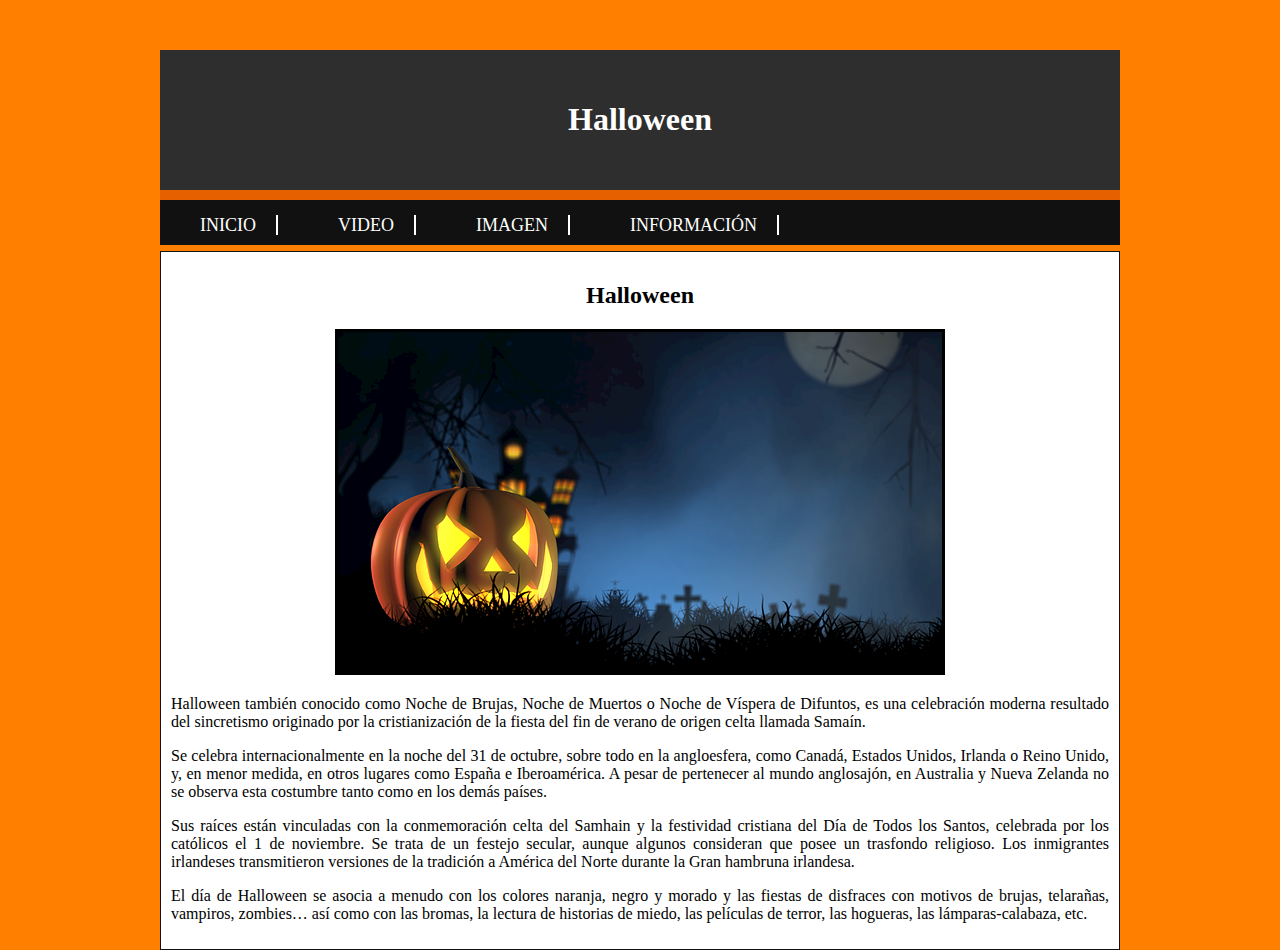
<file: index.html>
<!DOCTYPE html>
<html lang="es">
<head>
    <meta charset="UTF-8">
    <meta name="viewport" content="width=device-width, initial-scale=1.0">
    <link rel="stylesheet" href="css/estilos.css">
    <title>HALLOWEEN</title>
</head>
<body>
    <div class="contenedor"> <!----> 
        <div class="header">
            <h1 class="centrar">
                Halloween
            </h1>
        </div>
        <div class="navbar"> 
            <ul> <!--Opciones con hipervinculos  ul>li*4>a-->
                <li><a href="index.html">Inicio</a></li>
                <li><a href="video.html">Video</a></li>
                <li><a href="imagen.html">Imagen</a></li>
                <li><a href="info.html">Información</a></li>
            </ul>
        </div>
        <div class="body">
            <div class="contenido">
                <h2 class="centrar">
                    Halloween
                </h2>
                <div class="centrar">
                    <img src="IMG/halloween.png" border="3">
                </div>
                <div class="justificar">
                <p>Halloween también conocido como Noche de Brujas, Noche de Muertos o Noche de Víspera de Difuntos, es una celebración moderna resultado del sincretismo originado por la cristianización de la fiesta del fin de verano de origen celta llamada Samaín.
                </p>
                <p>Se celebra internacionalmente en la noche del 31 de octubre, sobre todo en la angloesfera, como Canadá, Estados Unidos, Irlanda o Reino Unido, y, en menor medida, en otros lugares como España e Iberoamérica. A pesar de pertenecer al mundo anglosajón, en Australia y Nueva Zelanda no se observa esta costumbre tanto como en los demás países.
                </p>
                <p>Sus raíces están vinculadas con la conmemoración celta del Samhain y la festividad cristiana del Día de Todos los Santos, celebrada por los católicos el 1 de noviembre. Se trata de un festejo secular, aunque algunos consideran que posee un trasfondo religioso. Los inmigrantes irlandeses transmitieron versiones de la tradición a América del Norte durante la Gran hambruna irlandesa.
                </p>
                <p>El día de Halloween se asocia a menudo con los colores naranja, negro y morado y las fiestas de disfraces con motivos de brujas, telarañas, vampiros, zombies… así como con las bromas, la lectura de historias de miedo, las películas de terror, las hogueras, las lámparas-calabaza, etc.
                </p>
                </div>
            </div>
        </div>
    </div>
</body>
</html>
</file>
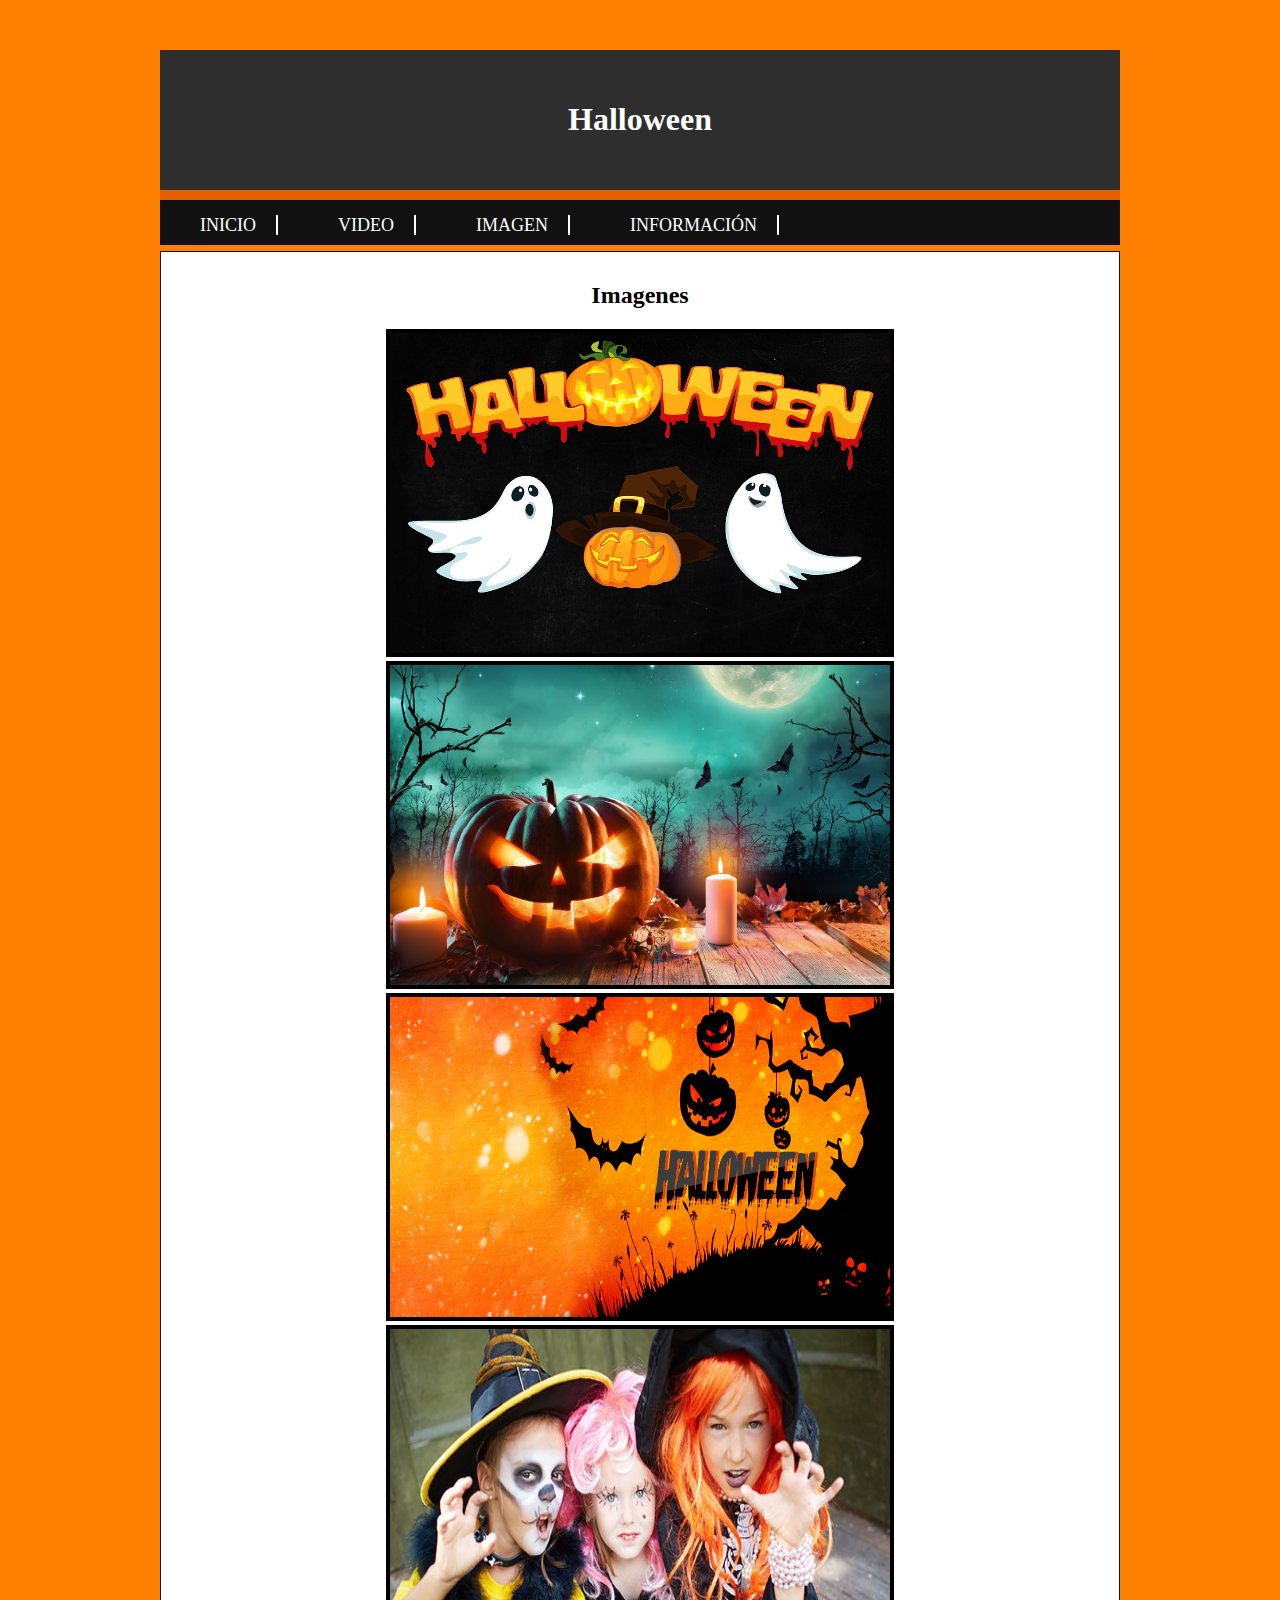
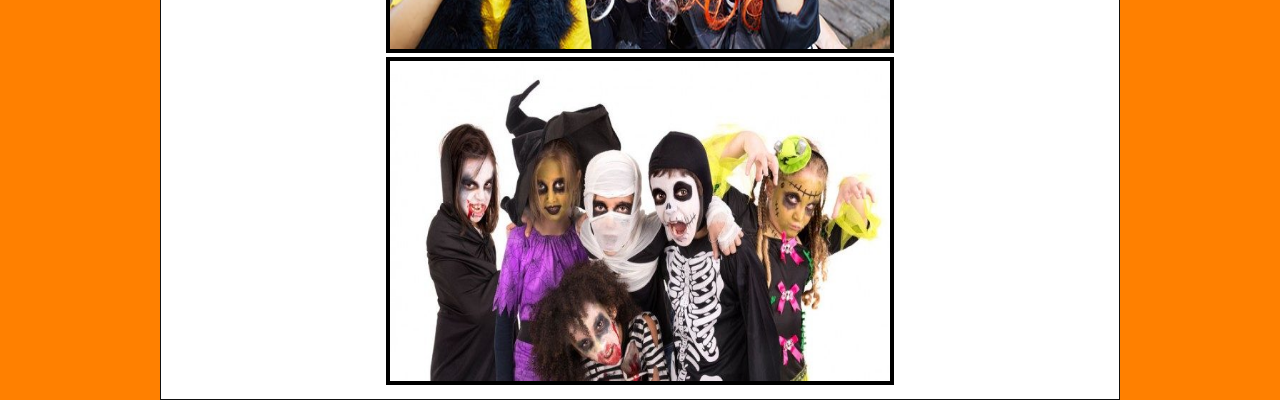
<file: imagen.html>
<!DOCTYPE html>
<html lang="en">
<head>
    <meta charset="UTF-8">
    <meta name="viewport" content="width=device-width, initial-scale=1.0">
    <link rel="stylesheet" href="css/estilos.css">
    <title>HALLOWEEN</title>
</head>
<body>
    <div class="contenedor">
        <div class="header">
            <h1 class="centrar">
                Halloween
            </h1>
        </div>
        <div class="navbar"> 
            <ul> <!--Opciones con hipervinculos  ul>li*4>a-->
                <li><a href="index.html">Inicio</a></li>
                <li><a href="video.html">Video</a></li>
                <li><a href="imagen.html">Imagen</a></li>
                <li><a href="info.html">Información</a></li>
            </ul>
        </div>
        <div class="body">
            <div class="contenido">
                <div class="centrar">
                    <h2>Imagenes</h2>
                </div>
                    <div class="centrar">
                        <img src="IMG/halloween1.jpg" width="500" height="320" border="4">
                        <img src="IMG/halloween2.jpg" width="500" height="320" border="4">
                        <img src="IMG/halloween3.jpg" width="500" height="320" border="4">
                        <img src="IMG/halloween4.jpg" width="500" height="320" border="4">
                        <img src="IMG/halloween5.jpg" width="500" height="320" border="4">
                    </div>
                </div>
         </div>
    </div>
</body>
</html>
</file>
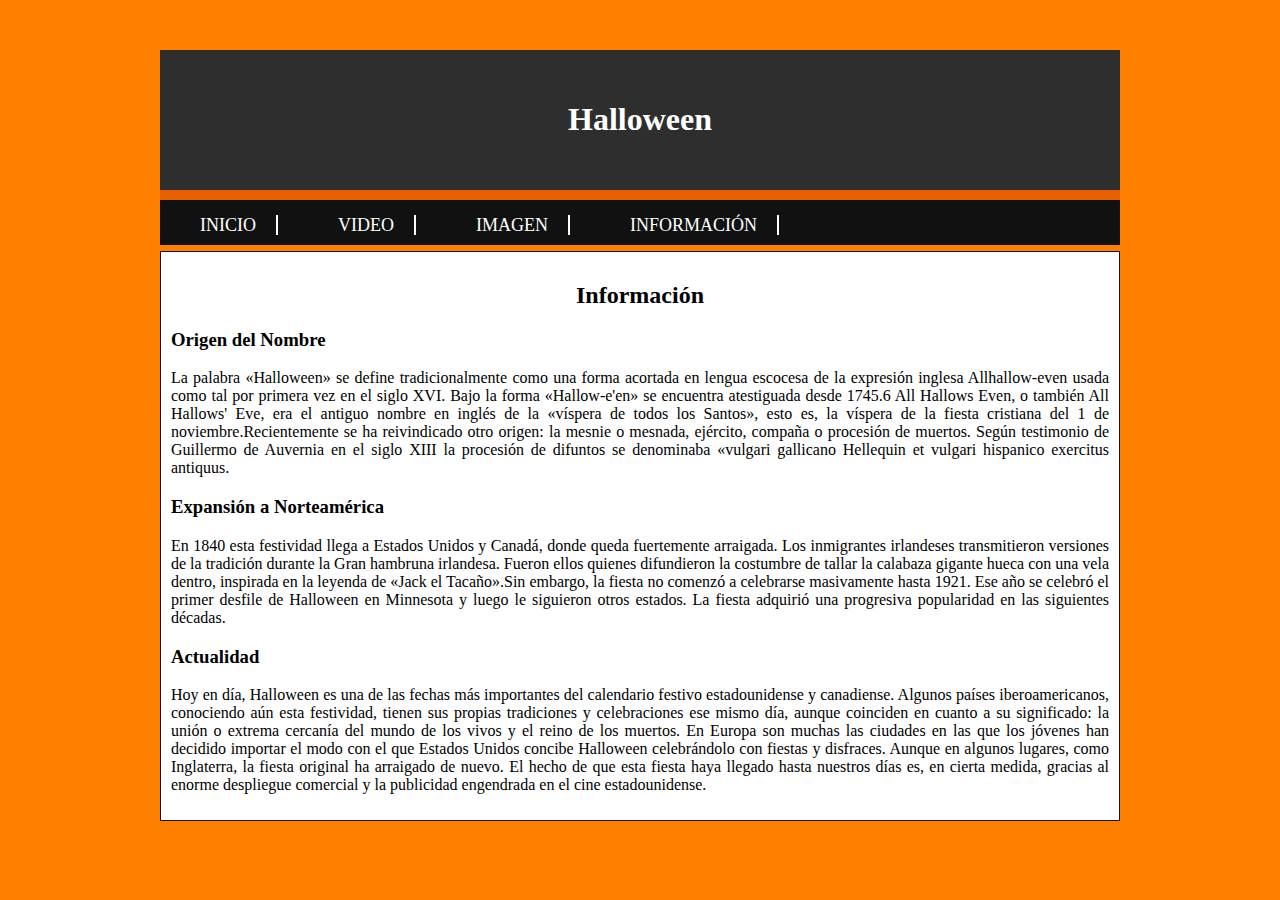
<file: info.html>
<!DOCTYPE html>
<html lang="en">
<head>
    <meta charset="UTF-8">
    <meta name="viewport" content="width=device-width, initial-scale=1.0">
    <link rel="stylesheet" href="css/estilos.css">
    <title>HALLOWEEN</title>
</head>
<body>
    <div class="contenedor">
        <div class="header">
            <h1 class="centrar">
                Halloween
            </h1>
        </div>
        <div class="navbar"> 
            <ul> <!--Opciones con hipervinculos  ul>li*4>a-->
                <li><a href="index.html">Inicio</a></li>
                <li><a href="video.html">Video</a></li>
                <li><a href="imagen.html">Imagen</a></li>
                <li><a href="info.html">Información</a></li>
            </ul>
        </div>
        <div class="body">
            <div class="contenido">
                <div class="centrar">
                    <h2>Información</h2>
                </div>
                
                <div>
                    <h3>Origen del Nombre</h3>
                <div class="justificar">
                    <p>La palabra «Halloween» se define tradicionalmente como una forma acortada en lengua escocesa de la expresión inglesa Allhallow-even usada como tal por primera vez en el siglo XVI. Bajo la forma «Hallow-e'en» se encuentra atestiguada desde 1745.6 All Hallows Even, o también All Hallows' Eve, era el antiguo nombre en inglés de la «víspera de todos los Santos», esto es, la víspera de la fiesta cristiana del 1 de noviembre.Recientemente se ha reivindicado otro origen: la mesnie o mesnada, ejército, compaña o procesión de muertos. Según testimonio de Guillermo de Auvernia en el siglo XIII la procesión de difuntos se denominaba «vulgari gallicano Hellequin et vulgari hispanico exercitus antiquus.
                    </p>
                </div>
                <h3>Expansión a Norteamérica</h3>
                <div class="justificar">
                    <p>En 1840 esta festividad llega a Estados Unidos y Canadá, donde queda fuertemente arraigada. Los inmigrantes irlandeses transmitieron versiones de la tradición durante la Gran hambruna irlandesa. Fueron ellos quienes difundieron la costumbre de tallar la calabaza gigante hueca con una vela dentro, inspirada en la leyenda de «Jack el Tacaño».Sin embargo, la fiesta no comenzó a celebrarse masivamente hasta 1921. Ese año se celebró el primer desfile de Halloween en Minnesota y luego le siguieron otros estados. La fiesta adquirió una progresiva popularidad en las siguientes décadas.
                    </p>
                </div>
                <h3>Actualidad</h3>
                <div class="justificar">
                    <p>Hoy en día, Halloween es una de las fechas más importantes del calendario festivo estadounidense y canadiense. Algunos países iberoamericanos, conociendo aún esta festividad, tienen sus propias tradiciones y celebraciones ese mismo día, aunque coinciden en cuanto a su significado: la unión o extrema cercanía del mundo de los vivos y el reino de los muertos. En Europa son muchas las ciudades en las que los jóvenes han decidido importar el modo con el que Estados Unidos concibe Halloween celebrándolo con fiestas y disfraces. Aunque en algunos lugares, como Inglaterra, la fiesta original ha arraigado de nuevo. El hecho de que esta fiesta haya llegado hasta nuestros días es, en cierta medida, gracias al enorme despliegue comercial y la publicidad engendrada en el cine estadounidense.
                    </p>
                </div>
            </div>
            </div>
        </div>
    </div>
</body>
</html>
</file>
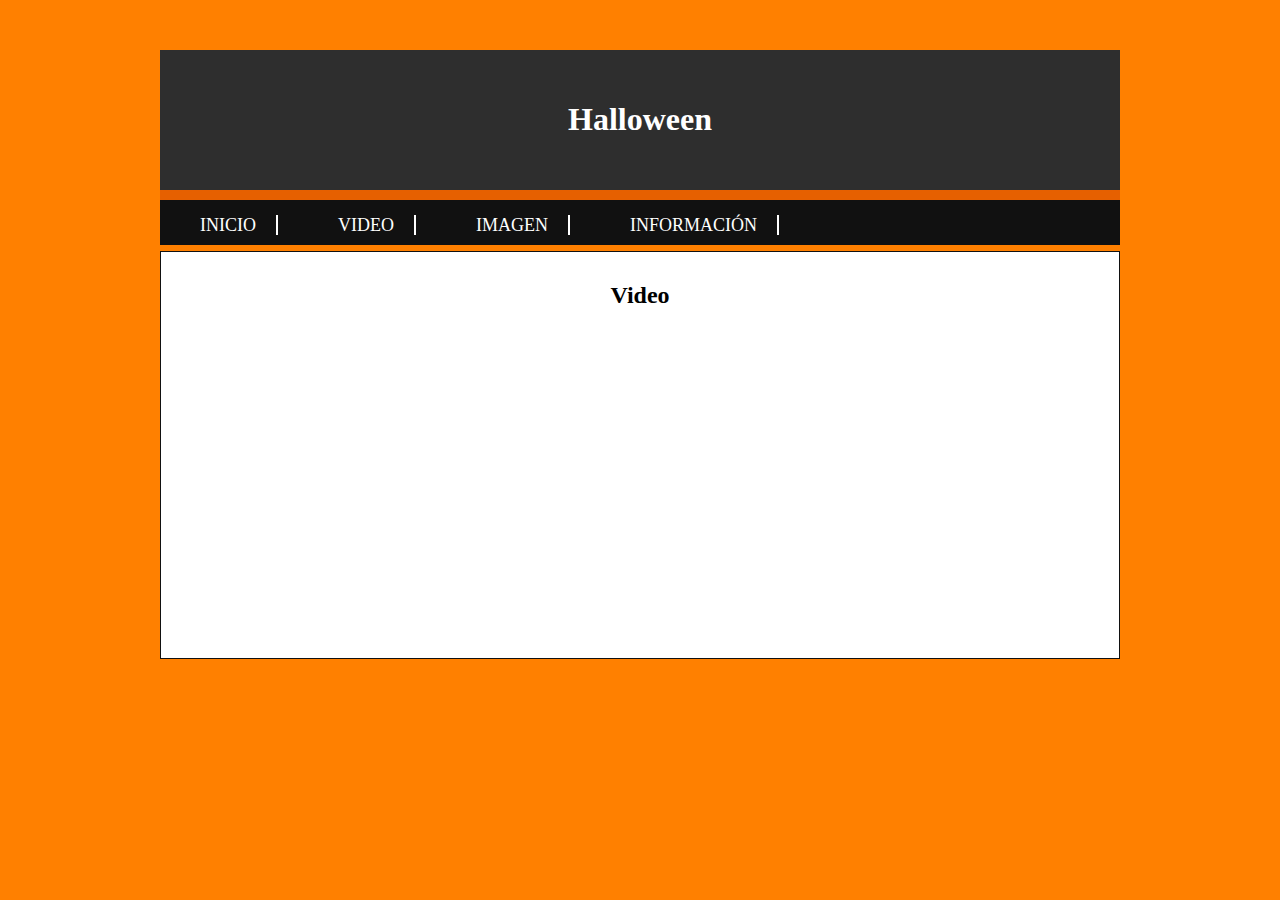
<file: video.html>
<!DOCTYPE html>
<html lang="en">
<head>
    <meta charset="UTF-8">
    <meta name="viewport" content="width=device-width, initial-scale=1.0">
    <link rel="stylesheet" href="css/estilos.css">
    <title>HALLOWEEN</title>
</head>
<body>
    <div class="contenedor">
        <div class="header">
            <h1 class="centrar">
                Halloween
            </h1>
        </div>
        <div class="navbar"> 
            <ul> <!--Opciones con hipervinculos  ul>li*4>a-->
                <li><a href="index.html">Inicio</a></li>
                <li><a href="video.html">Video</a></li>
                <li><a href="imagen.html">Imagen</a></li>
                <li><a href="info.html">Información</a></li>
            </ul>
        </div>
        <div class="body">
            <div class="contenido">
                <div class="centrar">
                    <h2>Video</h2>
                    <iframe  width="560" height="315" src="https://www.youtube.com/embed/UUa4YAKY5CQ" frameborder="0" allowfullscreen></iframe>
                </div>
            </div>
        </div>
    </div>
</body>
</html>
</file>
<file: css/estilos.css>
body{
    font-family: Cambria, Cochin, Georgia, Times, 'Times New Roman', serif;
    margin: 0;
    padding: 0;
    background-color: #ff8000;
}

/*HEADER*/
.header{
    color: white;
    padding: 30px 15px;
    margin: 0 auto;
    border-bottom: 10px solid #e66000;
    background-color: #2e2e2e;
}
/* BARRA DE NAVEGACION DE LA PÁGINA*/
.navbar{
    width: 960px;
    height: 45px;
    background-color: #111;
}
/* LISTA*/
ul{
    padding: 0;
    margin: 0;
    height: 45px;
    list-style: none;
}
/* ELEMENTOS DE LA LISTA*/
li{
    float: left;
    padding: 15px 20px;
}
/* CONTENIDO LINK*/
a{
    color: white;
    border-right: 2px solid white;
    padding: 0 20px;
    font-size: 18px;
    text-transform: uppercase;
    text-decoration: none; /* esta linea quita el subrayado */
}
/* CONTENIDO DE LA PÁGINA*/
.contenedor{
    padding: 0;
    margin: 50px auto 0;
    width: 960px;
}
.contenido{
    margin: 0;
    padding: 10px;
    float: left;
    width: 938px;
    background-color: #fff;
    border: 1px solid #111;
}
/**/
.centrar{
    text-align: center;
}
.justificar{
text-align: justify;
}
</file>
